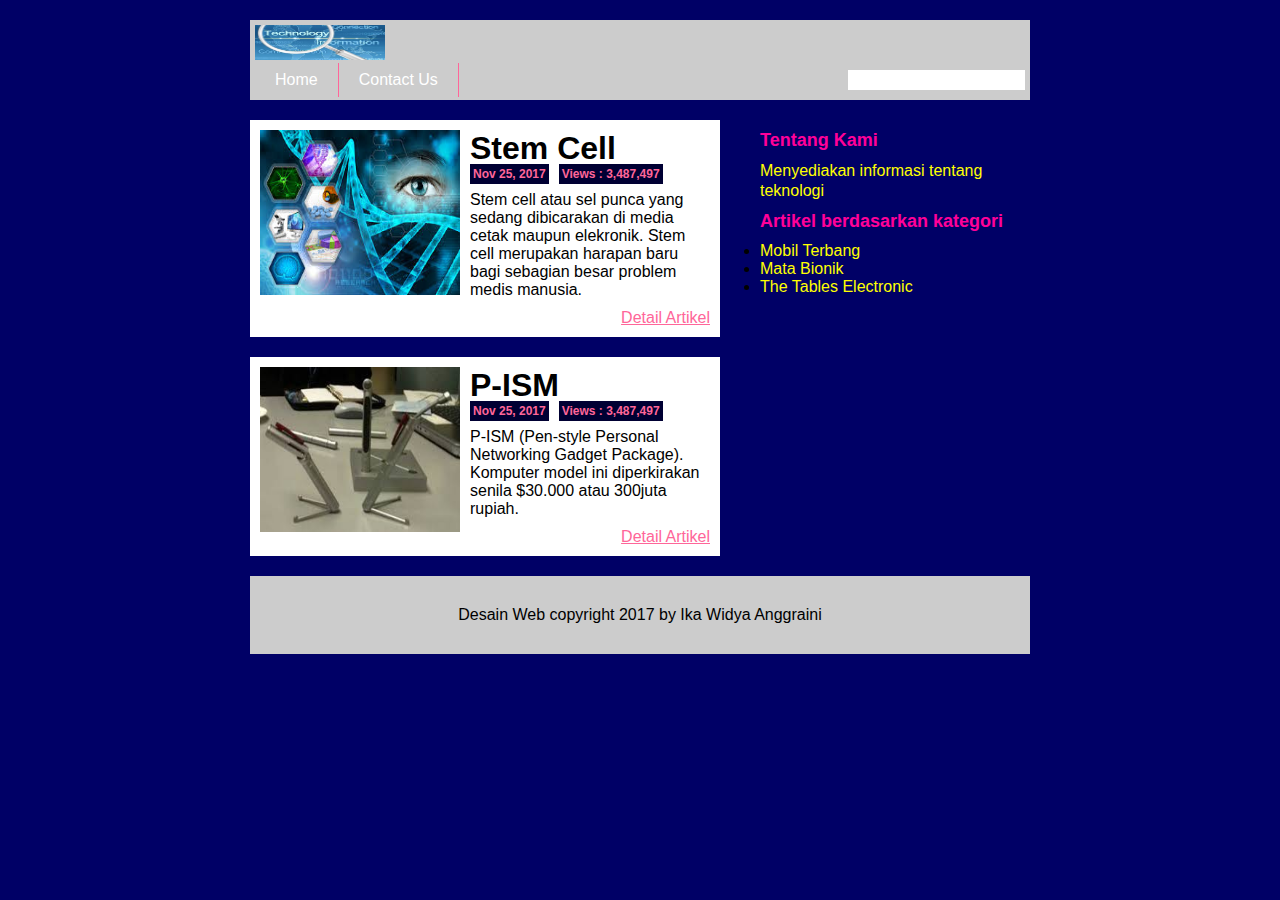
<file: tugas1pratikumdesainwed/index.html>
<!DOCTYPE html PUBLIC "-//W3C//DTD XHTML 1.0 Transitional//EN" "http://www.w3.org/TR/xhtml1/DTD/xhtml1-transitional.dtd">
<html xmlns="http://www.w3.org/1999/xhtml">
<head>
<meta http-equiv="Content-Type" content="text/html; charset=utf-8" />
<title>layout Web</title>
<link rel="stylesheet"href="style.css" />
</head>

<body>
<div id="wrapper">
	<div id="header">
    <img src="image/tek.jpg" />
    	<ul id="menu-utama">
       	  <li><a href="index.html">Home</a></li>
            <li><a href="contactus.html">Contact Us</a></li>
        </ul>
    <form>
    <input type="text" name="search" />
     </form>
    </div><!-- Penutup div "header" -->
    
    <div id="daftar-artikel">
    
    	<div class="artikel">
        	<img src="image/unduhan.jpg" alt="Gambar Artikel"/>
        	<h1>  Stem Cell </h1>
        	<b>Nov 25, 2017</b><b>Views : 3,487,497</b>
        	<p>Stem cell  atau sel punca yang sedang dibicarakan di media cetak maupun elekronik. Stem cell merupakan harapan baru 				bagi sebagian besar problem medis manusia. </p>
        	<a href="watchthis.html">Detail Artikel</a>
        </div><!-- Penutup div "artikel" -->
        
        <div class="artikel"> 
        	<img src="image/pen.jpg" alt="Gambar Artikel"/>
        	<h1> P-ISM </h1>
        	<b>Nov 25, 2017</b><b>Views : 3,487,497</b>
        	<p> P-ISM (Pen-style Personal Networking Gadget Package). Komputer model ini diperkirakan senila $30.000 atau 300juta rupiah.</p>
       	  <a href="watchthis1.html">Detail Artikel</a>
      </div><!-- Penutup div "artikel" -->
</div><!-- Penutup div "daftar-artikel" -->
     <div id="sidebar">
     	<h2>Tentang Kami</h2>
     	<p>Menyediakan informasi tentang teknologi </p>
     	<h2>Artikel berdasarkan kategori</h2>
     	<ul>
        	<li><a href="">Mobil Terbang</a></li>
        	<li><a href="">Mata Bionik</a></li>
        	<li><a href="">The Tables Electronic</a></li>
        </ul>
     </div><!-- Penutup div "sidebar" -->
     <div id="footer">
     <div id="footer">
     	<p>Desain Web copyright 2017 by Ika Widya Anggraini</p>
     </div>
     </div><!-- Penutup div "wrapper" -->
</body>
</html>
</file>
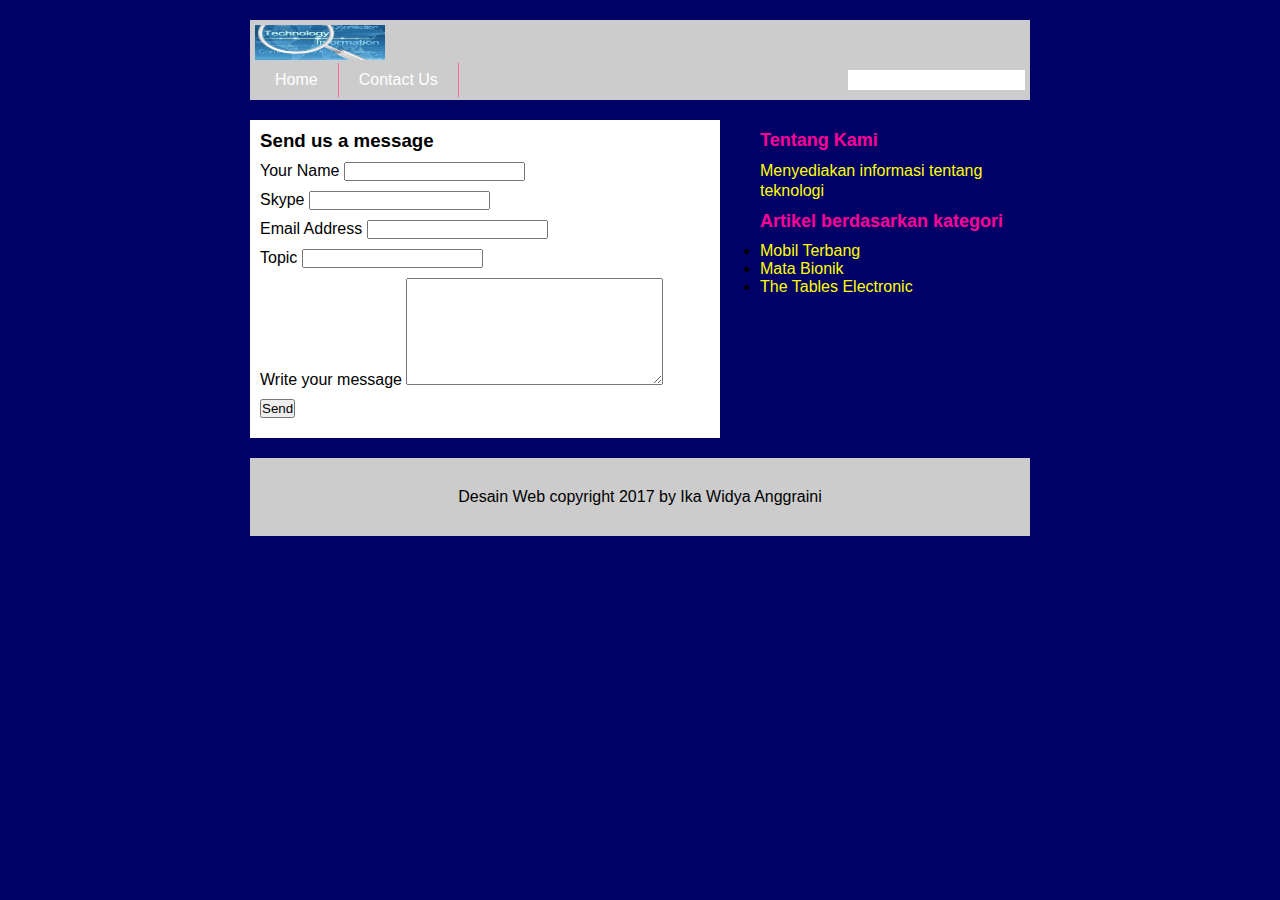
<file: tugas1pratikumdesainwed/contactus.html>
<!DOCTYPE html PUBLIC "-//W3C//DTD XHTML 1.0 Transitional//EN" "http://www.w3.org/TR/xhtml1/DTD/xhtml1-transitional.dtd">
<html xmlns="http://www.w3.org/1999/xhtml">
<head>
<meta http-equiv="Content-Type" content="text/html; charset=utf-8" />
<title>Layout Web</title>
<link rel="stylesheet"href="style.css" />
</head>
</head>

<body>
<div id="wrapper">
  <div id="header"> <img src="image/tek.jpg" />
    <ul id="menu-utama">
      <li><a href="index.html">Home</a></li>
      <li><a href="contactus.html">Contact Us</a></li>
    </ul>
    <form>
      <input type="text" name="search" />
    </form>
  </div>
  <!-- Penutup div "header" -->
  <div id="daftar-artikel">
    <div class="artikel">
      <h3> Send us a message </h3>
      <div class="form_contact">
        <form id="myform" action="">
          <p>
            <label for="label">Your Name</label>
            <input type="text" />
          </p>
          <p>
            <label for="label">Skype</label>
            <input type="text" />
          </p>
          <p>
            <label for="label">Email Address</label>
            <input type="text" />
          </p>
          <p>
            <label for="label">Topic</label>
            <input type="text" />
          </p>
          <p class="full-width">
            <label for="label">Write your message</label>
            <textarea name="textarea" id="label" cols="30" rows="7"></textarea>
          </p>
          <p class="full-width">
            <button>Send</button>
          </p>
        </form>
      </div>
    </div>
    <!-- Penutup div "artikel" -->
  </div>
  <!-- Penutup div "daftar-artikel" -->
  <div id="sidebar">
  <h2>Tentang Kami</h2>
  <p>Menyediakan informasi tentang teknologi </p>
  <h2>Artikel berdasarkan kategori</h2>
  <ul>
    <li><a href="">Mobil Terbang</a></li>
    <li><a href="">Mata Bionik</a></li>
    <li><a href="">The Tables Electronic</a></li>
  </ul>
</div>
<!-- Penutup div "sidebar" -->
     <div id="footer">
     <div id="footer">
     	<p>Desain Web copyright 2017 by Ika Widya Anggraini</p>
     </div>
     </div><!-- Penutup div "wrapper" -->
</body>
</html>
</file>
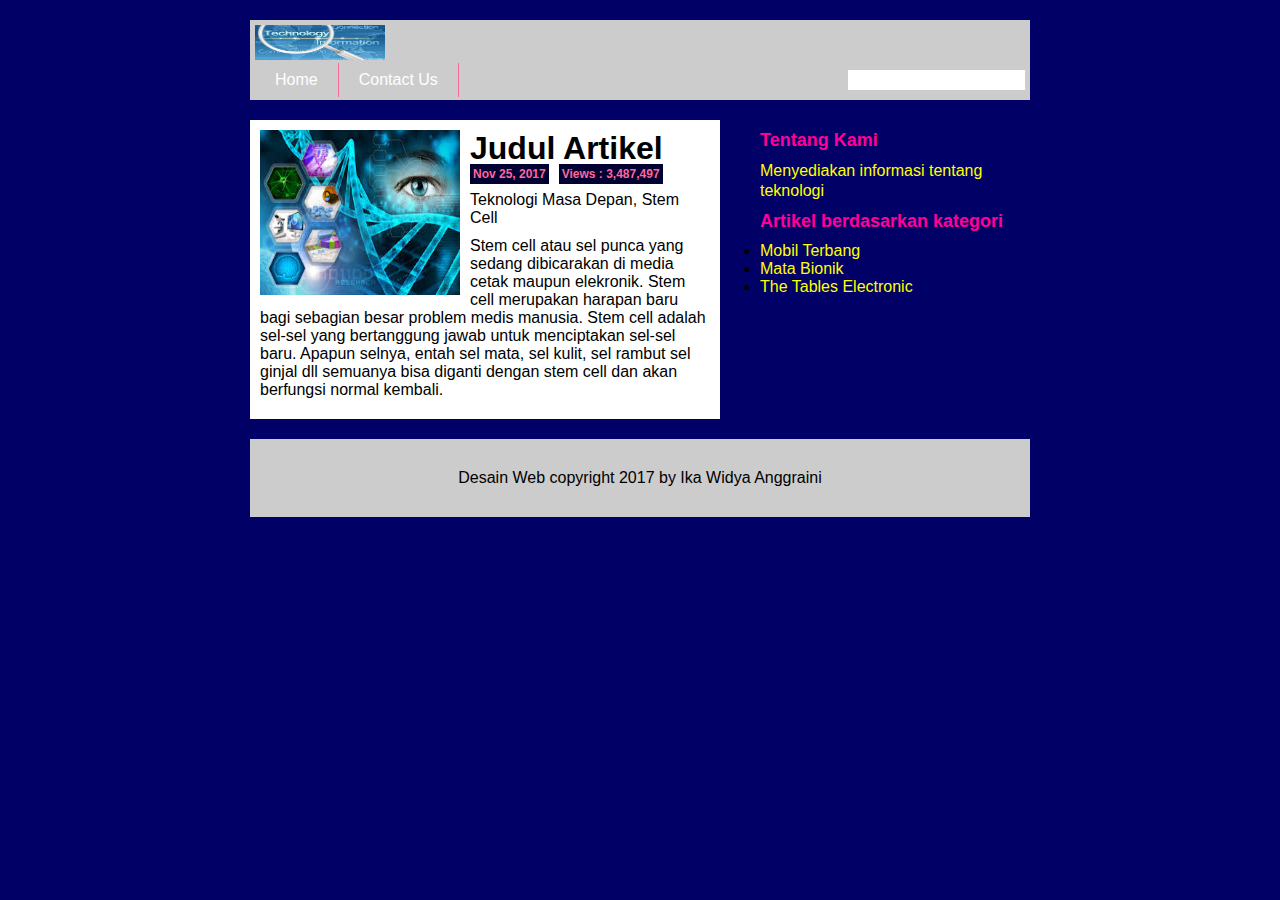
<file: tugas1pratikumdesainwed/watchthis.html>
<!DOCTYPE html PUBLIC "-//W3C//DTD XHTML 1.0 Transitional//EN" "http://www.w3.org/TR/xhtml1/DTD/xhtml1-transitional.dtd">
<html xmlns="http://www.w3.org/1999/xhtml">
<head>
<meta http-equiv="Content-Type" content="text/html; charset=utf-8" />
<title>layout Web</title>
<link rel="stylesheet"href="style.css" />
</head>

<body>
<div id="wrapper">
	<div id="header">
    <img src="image/tek.jpg" />
    	<ul id="menu-utama">
       	  <li><a href="index.html">Home</a></li>
            <li><a href="contactus.html">Contact Us</a></li>
        </ul>
    <form>
    <input type="text" name="search" />
     </form>
    </div><!-- Penutup div "header" -->
    
    <div id="daftar-artikel">
    	<div class="artikel">
        <img src="image/unduhan.jpg" alt="Gambar Artikel"/>
        <h1> Judul Artikel </h1>
        <b>Nov 25, 2017</b><b>Views : 3,487,497</b>
        <p>Teknologi Masa Depan, Stem Cell</p>
        <p>Stem cell  atau sel punca yang sedang dibicarakan di media cetak maupun elekronik. Stem cell merupakan harapan baru bagi sebagian besar problem medis manusia. Stem cell adalah sel-sel yang bertanggung jawab untuk menciptakan sel-sel baru. Apapun selnya, entah sel mata, sel kulit, sel rambut sel ginjal dll semuanya bisa diganti dengan stem cell dan akan berfungsi normal kembali. </p>
        
        </div><!-- Penutup div "artikel" -->
     </div><!-- Penutup div "daftar-artikel" -->
     <div id="sidebar">
     	<h2>Tentang Kami</h2>
     	<p>Menyediakan informasi tentang teknologi </p>
     	<h2>Artikel berdasarkan kategori</h2>
     	<ul>
        	<li><a href="">Mobil Terbang</a></li>
        	<li><a href="">Mata Bionik</a></li>
        	<li><a href="">The Tables Electronic</a></li>
        </ul>
     </div><!-- Penutup div "sidebar" -->
     <div id="footer">
     <div id="footer">
     	<p>Desain Web copyright 2017 by Ika Widya Anggraini</p>
     </div>
     </div><!-- Penutup div "wrapper" -->
</body>
</html>
</file>
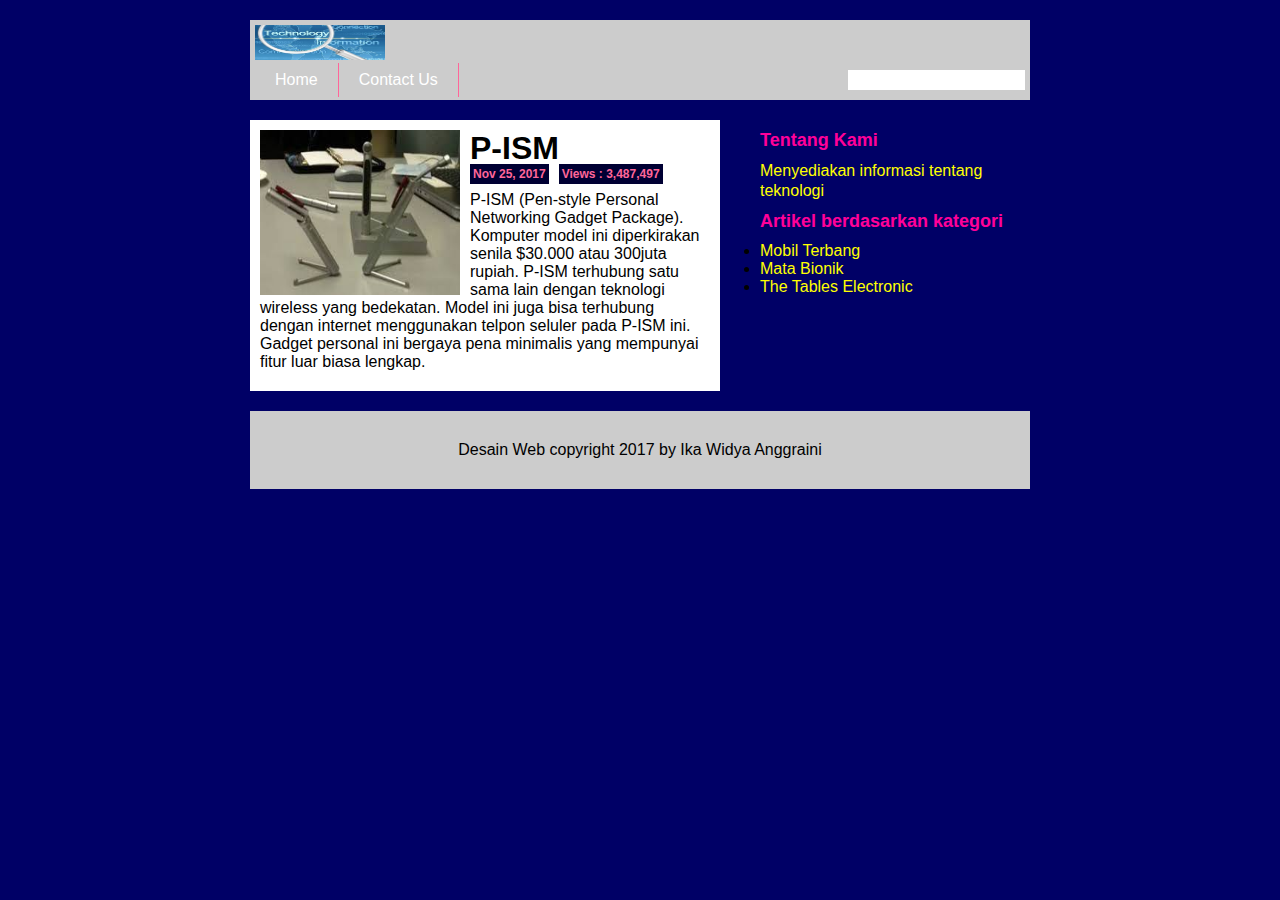
<file: tugas1pratikumdesainwed/watchthis1.html>
<!DOCTYPE html PUBLIC "-//W3C//DTD XHTML 1.0 Transitional//EN" "http://www.w3.org/TR/xhtml1/DTD/xhtml1-transitional.dtd">
<html xmlns="http://www.w3.org/1999/xhtml">
<head>
<meta http-equiv="Content-Type" content="text/html; charset=utf-8" />
<title>Layout Web</title>
<link rel="stylesheet"href="style.css" />
</head>

<body>
<div id="wrapper">
	<div id="header">
    <img src="image/tek.jpg" />
    	<ul id="menu-utama">
       	  <li><a href="index.html">Home</a></li>
            <li><a href="contactus.html">Contact Us</a></li>
        </ul>
    <form>
    <input type="text" name="search" />
     </form>
    </div><!-- Penutup div "header" -->
    
    <div id="daftar-artikel">
        <div class="artikel"> 
        	<img src="image/pen.jpg" alt="Gambar Artikel"/>
        	<h1> P-ISM </h1>
        	<b>Nov 25, 2017</b><b>Views : 3,487,497</b>
        	<p> P-ISM (Pen-style Personal Networking Gadget Package). Komputer model ini diperkirakan senila $30.000 atau 300juta rupiah. P-ISM terhubung satu sama lain dengan teknologi wireless yang bedekatan. Model ini juga bisa terhubung dengan internet menggunakan telpon seluler pada P-ISM ini. Gadget personal ini bergaya pena minimalis yang mempunyai fitur luar biasa lengkap.</p>
        
        </div><!-- Penutup div "artikel" -->
     </div><!-- Penutup div "daftar-artikel" -->
     <div id="sidebar">
     	<h2>Tentang Kami</h2>
     	<p>Menyediakan informasi tentang teknologi </p>
     	<h2>Artikel berdasarkan kategori</h2>
     	<ul>
        	<li><a href="">Mobil Terbang</a></li>
        	<li><a href="">Mata Bionik</a></li>
        	<li><a href="">The Tables Electronic</a></li>
        </ul>
     </div><!-- Penutup div "sidebar" -->
     <div id="footer">
     <div id="footer">
     	<p>Desain Web copyright 2017 by Ika Widya Anggraini</p>
     </div>
     </div><!-- Penutup div "wrapper" -->
</body>
</html>
</file>
<file: tugas1pratikumdesainwed/style.css>
@charset "utf-8";
/* CSS Document */
*{
	margin:0;
	padding:0;
	font-family:Tahoma, Geneva, sans-serif;
}
body{
	background-color:#006;
	
}
#wrapper{
	width:780px;
	margin:0 auto;
	overflow:hidden;
}
#header{
	background-color:#CCC;
	height: 70px;
	width:100%;
	padding:5px;
	margin:20px 0;
	overflow:hidden;
}
#header img{
	width:130px;
	height:35px;
}
#menu-utama{
	margin-top:3px;
	list-style:none;
}
#menu-utama li{
	float:left;
	padding:8px 20px;
	border-right:1px solid #F69;
}
#menu-utama li a{
	color:#ffffff;
	text-decoration:none;
}
#header form{
	float:right;
	margin-top:7px;
	margin-right:10px;
}
#header form input{
	border:none;
	height:20px;
}
#daftar-artikel{
	width:470px;
	float:left;
}
.artikel{
	background:#ffffff;
	padding:10px;
	margin-bottom:20px;
	overflow:hidden;
}
.artikel img{
	float:left;
	margin-right:10px;
	width:200px;
	height:165px;
}
.artikel b{
	color:#F69;
	background:#003;
	padding:3px;
	font-size:12px;
	font-weight:bold;
	margin-right:10px;
}
.artikel p{
	margin:10px 0;
}
.artikel a{
	display:block;
	text-align:right;
	color:#F69;
}
#sidebar{
	width:270px;
	float:right;
}
#sidebar h2{
	font-size:18px;
	margin:10px 0;
	color:#F09;
}
#sidebar p{
	line-height:20px;
	color:#ff0;
}
#sidebar ul li a{
	color:#FF0;
	text-decoration:none;
}
#footer{
	clear:both;
	margin:20px 0;
	text-align:center;
	background-color:#CCC;
	padding:5px;
	color:555555;
}
</file>
